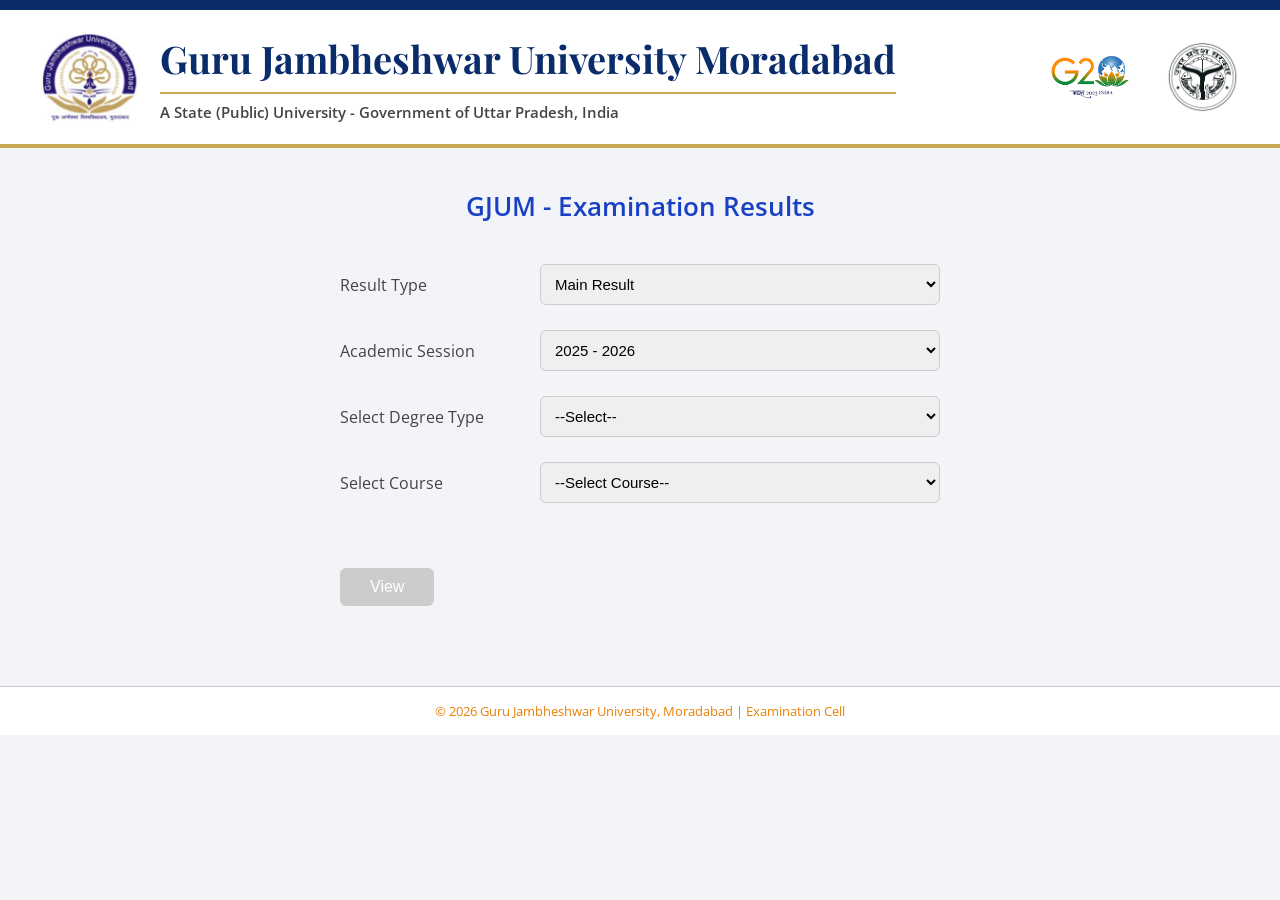
<file: index.html>
<!DOCTYPE html>
<html>
<head>
    
<title>GJUM - Examination Results</title>

<meta name="google-site-verification" content="google196383a6977ea220" />

<link href="https://fonts.googleapis.com/css2?family=Playfair+Display:wght@700&family=Open+Sans:wght@500&display=swap" rel="stylesheet">

<style>

body{
    margin:0;
    font-family:'Open Sans', sans-serif;
    background:#f2f4f8;
}

/* ===== Top Blue Strip ===== */
.top-strip{
    background:#0b2c6b;
    height:10px;
}

/* ===== Header Section ===== */
.header{
    background:#ffffff;
    padding:20px 40px;
    display:flex;
    align-items:center;
    justify-content:space-between;
    
    border-bottom:4px solid #c8a951;
}

.header-left{
    display:flex;
    align-items:center;
}

.logo{
    width:100px;
    margin-right:20px;
}

.university-name{
    font-family:'Playfair Display', serif;
    font-size:38px;
    font-weight:700;
    color:#0b2c6b;
    margin:0;
}

.name-line{
    height:2px;
    background:#c8a951;
    margin:8px 0;
}

.tagline{
    font-size:15px;
    color:#444;
    font-weight:600;
}

.header-right{
    display:flex;
    align-items:center;
}

/* 🔥 G20 Bigger */
.g20-logo{
    width:110px;
    margin-left:10px;
}

/* Normal UP Logo */
.up-logo{
    width:75px;
    margin-left:20px;
}

/* ===== Main Section ===== */

.main{
    width:90%;
    max-width:600px;
    margin:40px auto;
}

.title{
    text-align:center;
    font-size:26px;
    font-weight:600;
    color:#1a40c4;
    margin-bottom:40px;
}

.form-row{
    display:flex;
    align-items:center;
    margin-bottom:25px;
}

.form-row label{
    width:200px;
    font-size:16px;
    color:#444444;
}

.form-row select{
    flex:1;
    padding:10px;
    font-size:15px;
    border-radius:6px;
    border:1px solid #ccc;
}

/* ===== Button ===== */

.view-btn{
    margin-top:40px;
    background:#ff9800;
    color:white;
    border:none;
    padding:10px 30px;
    font-size:16px;
    border-radius:6px;
    cursor:pointer;
}

.view-btn:disabled{
    background:#ccc;
}

/* ===== Footer ===== */

.footer{
    text-align:center;
    padding:15px;
    margin-top:80px;
    font-size:13px;
    color:#eb7f05;
    border-top:1px solid #ccc;
    background:white;
}
@media (max-width:768px){

.header{
    
    
    flex-direction:column;
    text-align:center;
    padding:15px;
}

.header-left{
    flex-direction:column;
}

.logo{
    width:70px;
    margin:10px 0;
}

.university-name{
    font-size:24px;
}

.g20-logo,
.up-logo{
    width:60px;
    margin:10px 5px;
}

.form-row{
    flex-direction:column;
    align-items:flex-start;
}

.form-row label{
    width:100%;
    margin-bottom:5px;
}
.view-btn{
    width:100%;
}
}

</style>
</head>

<body>

<div class="top-strip"></div>

<div class="header">

    <div class="header-left">
        <img src="download.jpeg" class="logo">
        <div>
            <h1 class="university-name">
                Guru Jambheshwar University Moradabad
            </h1>
            <div class="name-line"></div>
            <div class="tagline">
                A State (Public) University - Government of Uttar Pradesh, India
            </div>
        </div>
    </div>

    <div class="header-right">
        <img src="download.png" class="g20-logo">
        <img src="download1.png" class="up-logo">
    </div>

</div>

<div class="main">

<div class="title">
GJUM - Examination Results
</div>

<div class="form-row">
<label>Result Type</label>
<select>
<option>Main Result</option>
<option>Re-Evaluation Result</option>
</select>
</div>

<div class="form-row">
<label>Academic Session</label>
<select>
<option>2025 - 2026</option>
</select>
</div>

<div class="form-row">
<label>Select Degree Type</label>
<select id="semester" onchange="checkForm()">
<option value="">--Select--</option>
<option value="Semester">SEMESTER</option>
<option value="Yearly">YEARLY</option>
</select>
</div>

<div class="form-row">
<label>Select Course</label>
<select id="course" onchange="checkForm()">
<option value="">--Select Course--</option>
<option value="BCA">BCA</option>
<option value="BBA">BBA</option>
<option value="BA">BA</option>
<option value="BSc">BSc</option>
</select>
</div>

<button id="viewBtn" class="view-btn" disabled onclick="goNext()">View</button>

</div>

<div class="footer">
© 2026 Guru Jambheshwar University, Moradabad | Examination Cell
</div>

<script>

function checkForm(){
    var sem=document.getElementById("semester").value;
    var course=document.getElementById("course").value;

    if(sem!=="" && course!==""){
        document.getElementById("viewBtn").disabled=false;
    }else{
        document.getElementById("viewBtn").disabled=true;
    }
}

function goNext(){
    var course=document.getElementById("course").value;
    localStorage.setItem("selectedCourse",course);
    window.location.href="page2.html";
}

</script>

</body>
</html>
</file>
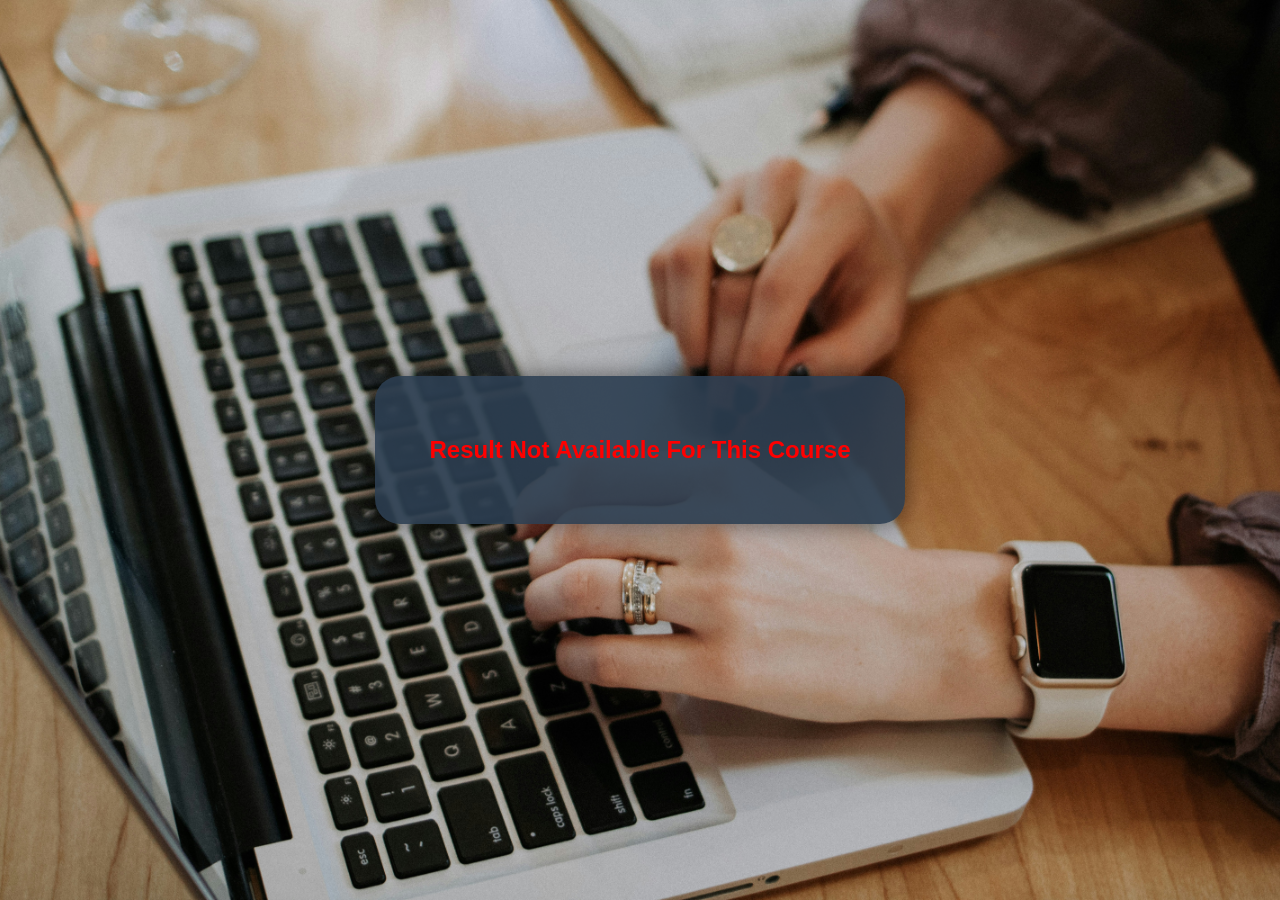
<file: page2.html>
<!DOCTYPE html>
<html>
<head>
<title>BCA Result Verification</title>

<style>
body{
    margin:0;
    font-family: Arial, Helvetica, sans-serif;
    background: url("bj.jpg") no-repeat center center/cover;
    height:100vh;
    display:flex;
    justify-content:center;
    align-items:center;
}

.card{
    width:450px;
    padding:40px;
    border-radius:25px;
    background: rgba(44, 62, 80, 0.90);
    color:white;
    box-shadow:0 0 25px rgba(0,0,0,0.5);
}

hr{
    border:0.5px solid rgba(255,255,255,0.3);
    margin:15px 0 30px;
}

.form-group{
    margin-bottom:20px;
}

label{
    display:block;
    margin-bottom:8px;
}

input{
    width:100%;
    padding:12px;
    border-radius:8px;
    border:none;
    font-size:15px;
}

.error{
    color:#ff4d4d;
    font-size:13px;
    margin-top:5px;
}

.success{
    color:#00ff99;
    font-size:14px;
    margin-top:10px;
    text-align:center;
}

.loader{
    border:4px solid #f3f3f3;
    border-top:4px solid #ff9800;
    border-radius:50%;
    width:25px;
    height:25px;
    animation: spin 1s linear infinite;
    margin:15px auto;
    display:none;
}

@keyframes spin{
    0%{transform:rotate(0deg);}
    100%{transform:rotate(360deg);}
}

.btn-box{
    margin-top:25px;
    display:flex;
    justify-content:center;
    gap:20px;
}

.btn{
    padding:10px 25px;
    background:#ff9800;
    border:none;
    border-radius:8px;
    font-size:15px;
    cursor:pointer;
    color:white;
    min-width:130px;
}

.btn:hover{
    background:#e68900;
}
</style>
</head>

<body>

<div class="card" id="mainCard">

<h2 id="heading"></h2>
<hr>

<div class="form-group">
    <label>Roll Number :</label>
    <input type="text" id="roll" placeholder="Enter Roll No. -  2507211080001 - 2507211080028">
    <div id="rollError" class="error"></div>
</div>

<div class="form-group">
    <label id="question"></label>
    <input type="text" id="captcha" placeholder="Enter Answer">
    <div id="captchaError" class="error"></div>
</div>

<div class="loader" id="loader"></div>
<div id="successMsg" class="success"></div>

<div class="btn-box">
    <button class="btn" onclick="getResult()">Get Result</button>
    <button class="btn" onclick="resetForm()">Reset</button>
</div>

</div>

<script>

// ===== Check Course =====
let course = localStorage.getItem("selectedCourse");
let semester = localStorage.getItem("selectedSemester");

if(course !== "BCA"){
    document.getElementById("mainCard").innerHTML =
    "<h2 style='color:red;text-align:center;'>Result Not Available For This Course</h2>";
}
else{
    document.getElementById("heading").innerHTML =
    "BCA " + (semester ? semester : "") + " Examination 2025-2026";
}

// ===== Generate Captcha =====
let num1, num2, correctAnswer;

function generateCaptcha(){
    num1 = Math.floor(Math.random()*50)+1;
    num2 = Math.floor(Math.random()*50)+1;
    correctAnswer = num1 + num2;
    document.getElementById("question").innerHTML = num1 + " + " + num2 + " = ?";
}

generateCaptcha();

// ===== Enter Key Submit =====
document.addEventListener("keydown", function(event){
    if(event.key === "Enter"){
        getResult();
    }
});

function getResult(){

    let roll = document.getElementById("roll").value.trim();
    let captcha = document.getElementById("captcha").value.trim();

    document.getElementById("rollError").innerHTML="";
    document.getElementById("captchaError").innerHTML="";
    document.getElementById("successMsg").innerHTML="";
    document.getElementById("loader").style.display="none";

    let valid = true;

    if(roll === ""){
        document.getElementById("rollError").innerHTML="Please Enter Roll Number";
        valid = false;
    }
    else if(!roll.startsWith("250721108") || roll.length !== 13){
    document.getElementById("rollError").innerHTML=
    "Roll Number must be between 2507211080001 to 2507211080030";
    valid = false;
}
else{
    let lastFour = parseInt(roll.slice(-4));

    if(lastFour < 1 || lastFour > 30){
        document.getElementById("rollError").innerHTML=
        "Roll Number must be between 2507211080001 to 2507211080030";
        valid = false;
    }
}

    if(captcha === ""){
        document.getElementById("captchaError").innerHTML="Please Enter Answer";
        valid = false;
    }
    else if(parseInt(captcha) !== correctAnswer){
        document.getElementById("captchaError").innerHTML="Wrong Answer";
        valid = false;
    }

    if(valid){

        document.getElementById("successMsg").innerHTML="Verification Successful...";
        document.getElementById("loader").style.display="block";

        localStorage.setItem("rollNo", roll);

        setTimeout(function(){
            window.location.href="result.html";
        },1000);
    }
}

function resetForm(){
    document.getElementById("roll").value="";
    document.getElementById("captcha").value="";
    document.getElementById("rollError").innerHTML="";
    document.getElementById("captchaError").innerHTML="";
    document.getElementById("successMsg").innerHTML="";
    document.getElementById("loader").style.display="none";
    generateCaptcha();
}

</script>

</body>
</html>
</file>
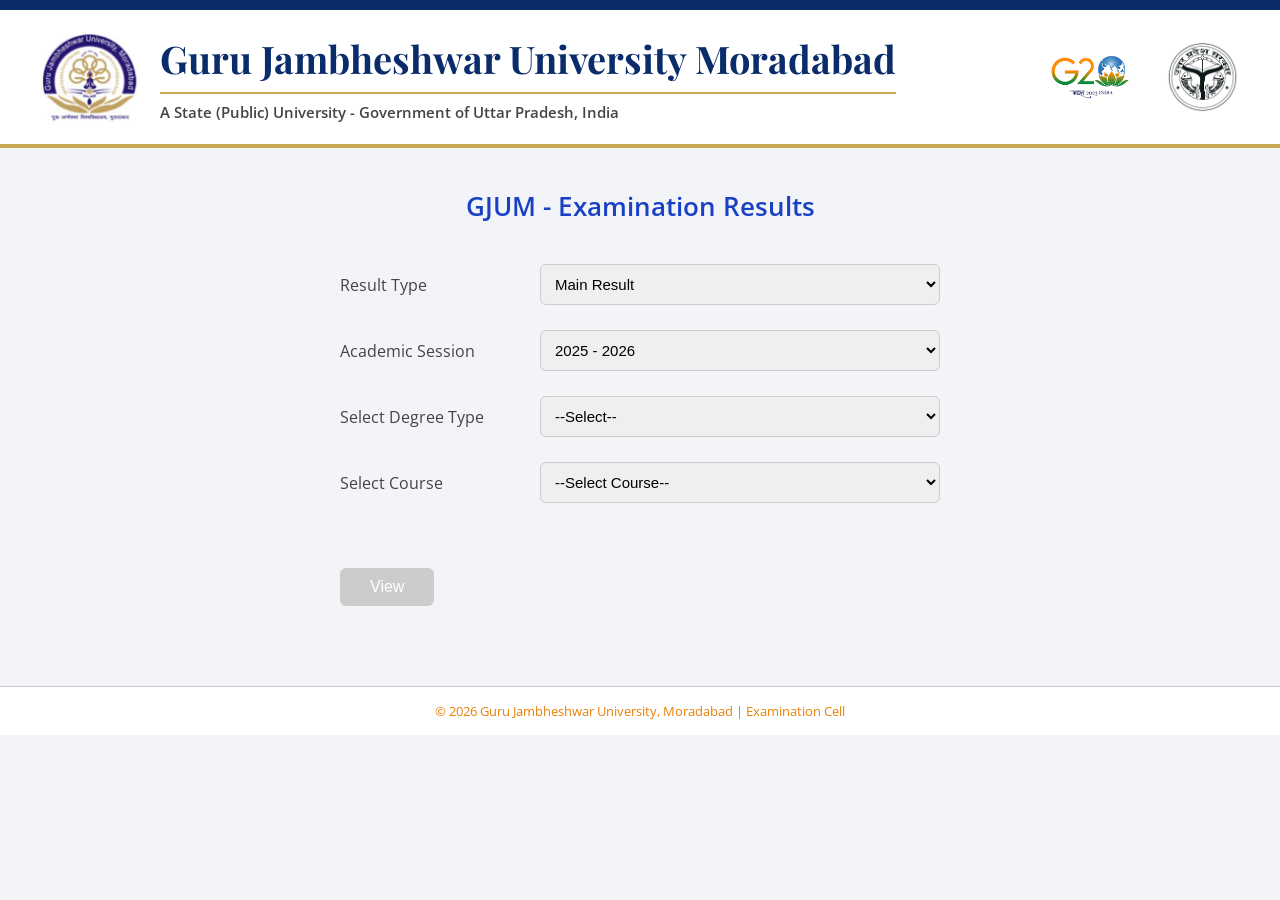
<file: result.html>
<!DOCTYPE html>
<html>
<head>
<title>BCA Result</title>

<link href="https://fonts.googleapis.com/css2?family=Playfair+Display:wght@700&display=swap" rel="stylesheet">

<style>

body{
font-family: Arial;
margin:0;
background: linear-gradient(to right,#1e3c72,#2a5298);
}

.box{
width:900px;
margin:50px auto;
background:white;
padding:40px;
box-shadow:0 0 25px rgba(0,0,0,0.3);
border-radius:10px;
}

.logo{
width:100px;
margin-bottom:10px;
}

.college{
font-family: 'Playfair Display', serif;
font-size:30px;
color:#002147;
letter-spacing:1px;
margin-bottom:5px;
}

.semester{
font-size:20px;
font-weight:bold;
color:#444;
margin-bottom:20px;
}

.student-info{
background:#f4f6f9;
padding:15px;
margin:20px 0;
border-left:5px solid #002147;
font-size:18px;
}

.student-info span{
font-weight:bold;
color:#002147;
}

table{
border-collapse:collapse;
width:100%;
margin-top:15px;
}

th,td{
border:1px solid #333;
padding:10px;
text-align:center;
}

th{
background:#002147;
color:white;
}

tr:nth-child(even){
background:#f2f2f2;
}

.btn{
padding:10px 25px;
margin:15px 10px;
border:none;
background:#d19d25f7;
color:white;
cursor:pointer;
font-size:15px;
border-radius:5px;
}

.btn:hover{
background:#004080;
}

@media print{
.btn{
display:none;
}
body{
background:white;
}
}

</style>
</head>

<body>

<div class="box">

<center>
<img src="logo.jpeg" class="logo">
<h2 class="college">Dharamveer Institute of Technology & Education</h2>
<div class="semester">BCA Ist Semester Examination Result 2025-26</div>
</center>

<div id="result"></div>

<center>
<button class="btn" onclick="window.print()">Print</button>
<button class="btn" onclick="window.print()">Download PDF</button>
</center>

</div>

<script>

// Default Roll For Testing
let roll = localStorage.getItem("rollNo");

if(!roll){
    alert("No Roll Number Found! Please Enter Roll First.");
    window.location.href = "index.html"; 
} else {
    roll = roll.trim();
}

// ================= 30 STUDENTS DATA =================

let students = {

"2507211080001":{name:" ADIBA",cT:67,mathT:59,cfT:68,engT:66,mgmtT:70},
"2507211080002":{name:"ANJALI SHARMA",cT:58,mathT:62,cfT:60,engT:55,mgmtT:63},
"2507211080003":{name:"DIKSHA SAINI",cT:71,mathT:65,cfT:72,engT:68,mgmtT:74},
"2507211080004":{name:"FARANA PARVEEN",cT:65,mathT:60,cfT:68,engT:72,mgmtT:72},
"2507211080005":{name:"HIMANI RANI",cT:69,mathT:61,cfT:67,engT:60,mgmtT:53},
"2507211080006":{name:"KANISHKA",cT:64,mathT:67,cfT:62,engT:61,mgmtT:65},
"2507211080007":{name:"KANU KATARIA",cT:52,mathT:55,cfT:58,engT:54,mgmtT:57},
"2507211080008":{name:"NISHA PARVEEN ",cT:73,mathT:70,cfT:71,engT:72,mgmtT:74},
"2507211080009":{name:"PALAK CHAUDHARY",cT:33,mathT:35,cfT:34,engT:36,mgmtT:38},
"2507211080010":{name:"POONAM",cT:60,mathT:59,cfT:61,engT:58,mgmtT:62},

"2507211080011":{name:"RADHIKA",cT:74,mathT:66,cfT:69,engT:70,mgmtT:67},
"2507211080012":{name:"ROZI SAFI",cT:74,mathT:72,cfT:74,engT:70,mgmtT:72},
"2507211080013":{name:"SAUNI",cT:61,mathT:44,cfT:43,engT:42,mgmtT:45},
"2507211080014":{name:"SWETA KUMARI MAURYA",cT:55,mathT:57,cfT:59,engT:53,mgmtT:56},
"2507211080015":{name:"YASHI",cT:66,mathT:63,cfT:65,engT:64,mgmtT:67},
"2507211080016":{name:"YASHIKA RANI",cT:74,mathT:73,cfT:71,engT:72,mgmtT:71},
"2507211080017":{name:"ABHISHEK KUMAR",cT:58,mathT:70,cfT:66,engT:69,mgmtT:72},
"2507211080018":{name:"AKSHIT YADAV",cT:67,mathT:70,cfT:68,engT:69,mgmtT:61},
"2507211080019":{name:"ARUN KUMAR",cT:74,mathT:94,cfT:93,engT:85,mgmtT:66},
"2507211080020":{name:"BHARTIK KUMAR",cT:99,mathT:51,cfT:90,engT:48,mgmtT:52},

"2507211080021":{name:"MAHESH KUMAR",cT:70,mathT:68,cfT:69,engT:71,mgmtT:72},
"2507211080022":{name:"MOHD ANAS",cT:53,mathT:54,cfT:56,engT:55,mgmtT:57},
"2507211080023":{name:"PRASHANT KUMAR ",cT:75,mathT:72,cfT:75,engT:67,mgmtT:58},
"2507211080024":{name:"SHAHRUKH HUSAIN ",cT:63,mathT:61,cfT:74,engT:62,mgmtT:75},
"2507211080025":{name:"SHEKHAR SINGH",cT:74,mathT:72,cfT:75,engT:75,mgmtT:74},
"2507211080026":{name:"SHIVANSH PAL",cT:75,mathT:74,cfT:73,engT:72,mgmtT:75},
"2507211080027":{name:"SUSHEEL KUMAR ",cT:74,mathT:75,cfT:75,engT:75,mgmtT:73},
"2507211080028":{name:"VISHNU KUMAR",cT:73,mathT:71,cfT:70,engT:69,mgmtT:70},
"2507211080029":{name:"Aakash Verma",cT:47,mathT:49,cfT:48,engT:50,mgmtT:51},
"2507211080030":{name:"Kapil Yadav",cT:54,mathT:56,cfT:55,engT:57,mgmtT:58}

};

// ================= RESULT LOGIC =================

if(students[roll]){

let s = students[roll];

let total =
(s.cT+25)+(s.mathT+25)+(s.cfT+25)+(s.engT+25)+(s.mgmtT+25);

let percent = (total/500*100).toFixed(2);

let status =
(s.cT>=33 && s.mathT>=33 && s.cfT>=33 && s.engT>=33 && s.mgmtT>=33)
? "PASS" : "FAIL";

document.getElementById("result").innerHTML=`

<div class="student-info">
Student Name: <span>${s.name}</span><br>
Roll Number: <span>${roll}</span>
</div>

<table>
<tr>
<th>Subject</th>
<th>Theory (75)</th>
<th>Practical (25)</th>
<th>Total</th>
</tr>

<tr><td>Programming in C</td><td>${s.cT}</td><td>25</td><td>${s.cT+25}</td></tr>
<tr><td>Mathematics</td><td>${s.mathT}</td><td>25</td><td>${s.mathT+25}</td></tr>
<tr><td>Computer Fundamentals</td><td>${s.cfT}</td><td>25</td><td>${s.cfT+25}</td></tr>
<tr><td>Communication English</td><td>${s.engT}</td><td>25</td><td>${s.engT+25}</td></tr>
<tr><td>Management</td><td>${s.mgmtT}</td><td>25</td><td>${s.mgmtT+25}</td></tr>

<tr>
<td><b>Grand Total</b></td>
<td colspan="3"><b>${total} / 500</b></td>
</tr>

<tr>
<td><b>Percentage</b></td>
<td colspan="3"><b>${percent}%</b></td>
</tr>

<tr>
<td><b>Status</b></td>
<td colspan="3" style="color:${status=="PASS"?"green":"red"}; font-weight:bold;">
${status}
</td>
</tr>

</table>
`;

}else{
document.getElementById("result").innerHTML="<h3 style='color:red;text-align:center;'>Result Not Found</h3>";
}

</script>

</body>
</html>
</file>
